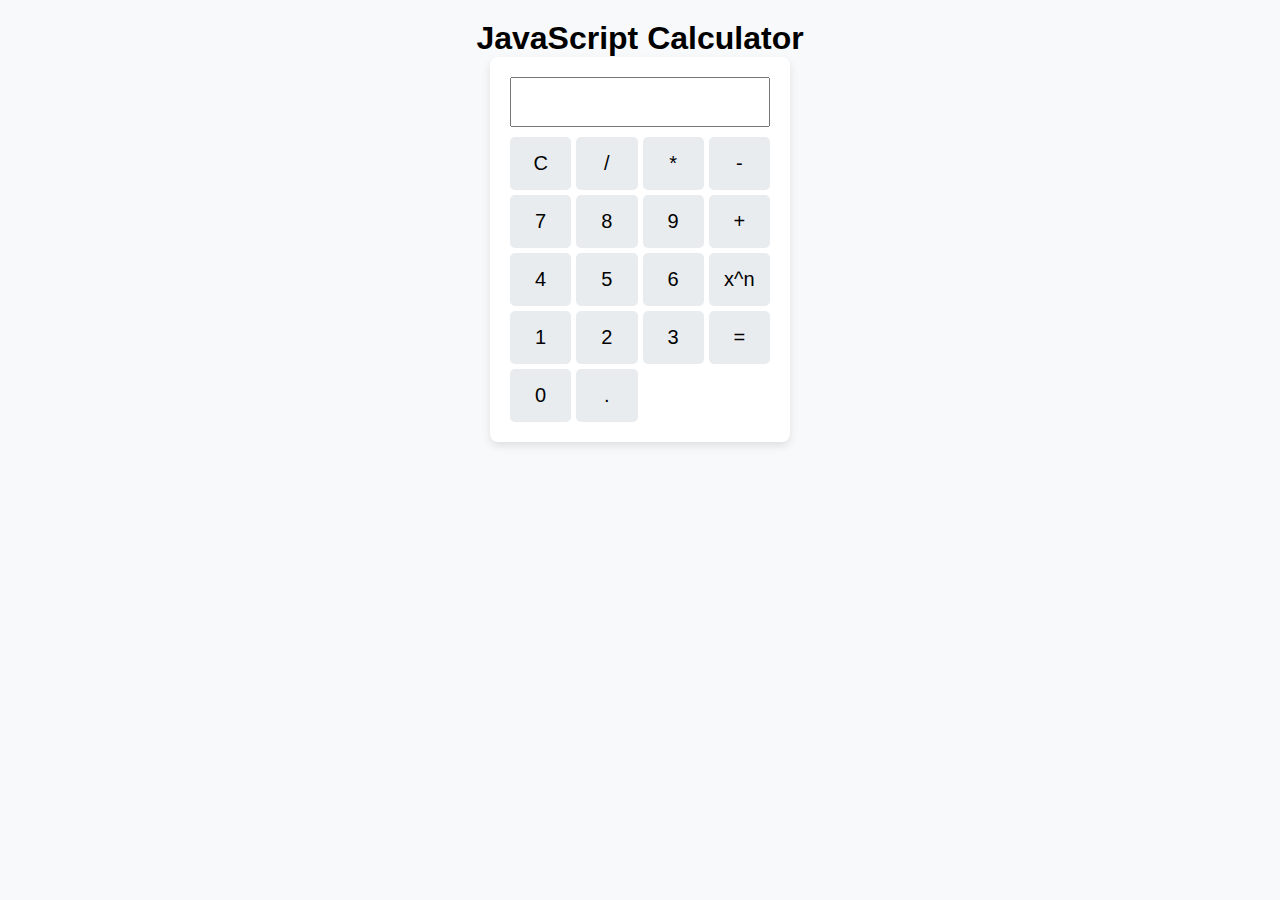
<file: hax/solution/index.html>
<!DOCTYPE html>
<html lang="en">

<head>
    <meta charset="UTF-8">
    <meta name="viewport" content="width=device-width, initial-scale=1.0">
    <title>JavaScript Calculator</title>
    <link rel="stylesheet" href="style.css">
</head>

<body>

    <h1>JavaScript Calculator</h1>

    <div class="calculator">
        <input id="display" type="text" readonly>

        <div class="buttons">
            <button onclick="clearDisplay()">C</button>
            <button onclick="appendToDisplay('/')">/</button>
            <button onclick="appendToDisplay('*')">*</button>
            <button onclick="appendToDisplay('-')">-</button>

            <button onclick="appendToDisplay('7')">7</button>
            <button onclick="appendToDisplay('8')">8</button>
            <button onclick="appendToDisplay('9')">9</button>
            <button onclick="appendToDisplay('+')">+</button>

            <button onclick="appendToDisplay('4')">4</button>
            <button onclick="appendToDisplay('5')">5</button>
            <button onclick="appendToDisplay('6')">6</button>
            <button onclick="usePowerFunction()">x^n</button>

            <button onclick="appendToDisplay('1')">1</button>
            <button onclick="appendToDisplay('2')">2</button>
            <button onclick="appendToDisplay('3')">3</button>
            <button onclick="calculateResult()">=</button>

            <button onclick="appendToDisplay('0')">0</button>
            <button onclick="appendToDisplay('.')">.</button>
        </div>
    </div>

    <script src="script.js"></script>
</body>

</html>
</file>
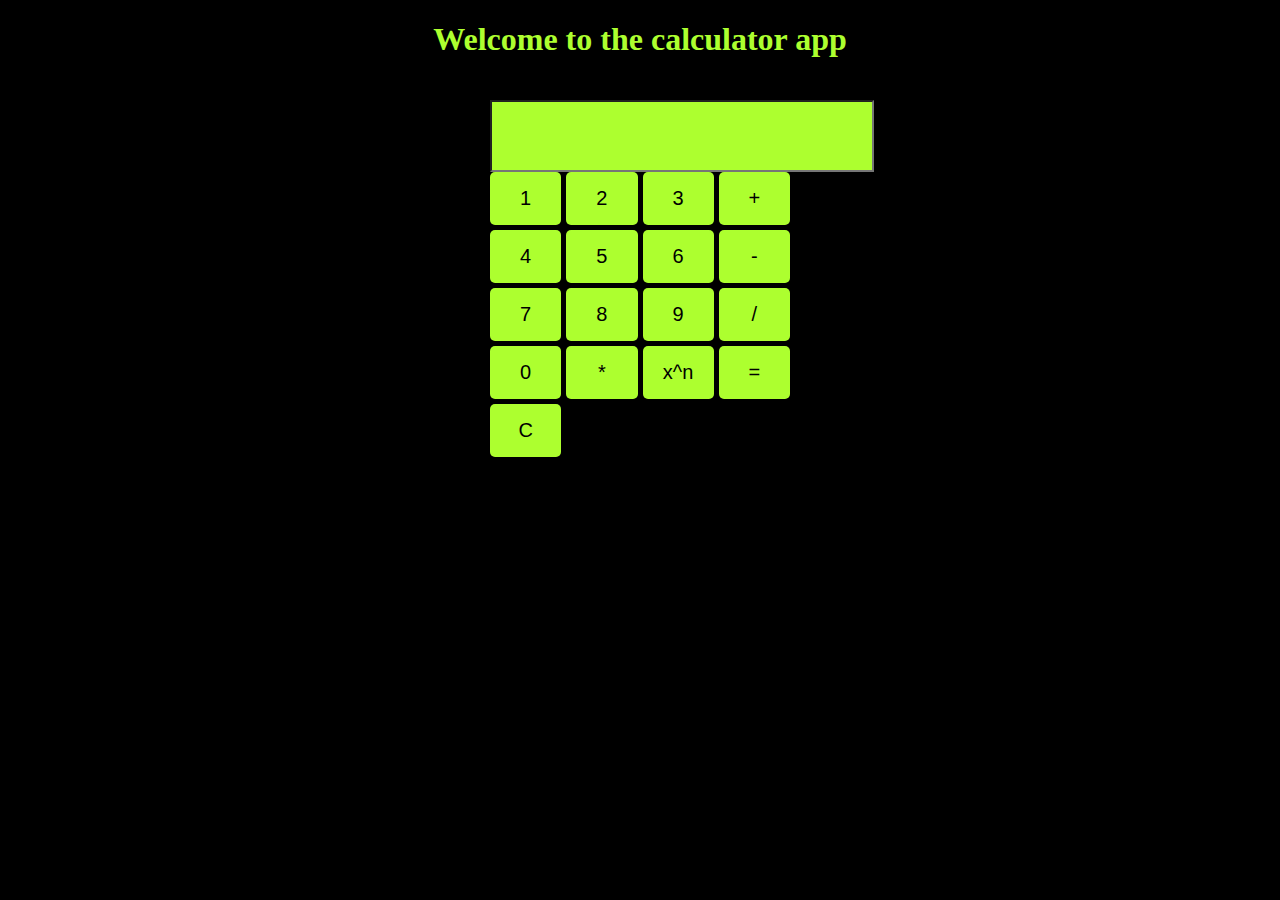
<file: calculator.html>
<!DOCTYPE html>
<html lang="en">

<head>
    <title>Calculator</title>
    <link rel="stylesheet" href="style.css">
    <meta name="viewport" content="width=device-width, initial-scale=1.0">
</head>

<body>

    <h1>Welcome to the calculator app</h1>

    <div class="calculator">
        <input id="display" type="text" readonly>

        <div class="buttons">
            <button onclick="appendToDisplay('1')">1</button>           
            <button onclick="appendToDisplay('2')">2</button>
            <button onclick="appendToDisplay('3')">3</button>
            <button onclick="appendToDisplay('+')">+</button>

            <button onclick="appendToDisplay('4')">4</button>           
            <button onclick="appendToDisplay('5')">5</button>
            <button onclick="appendToDisplay('6')">6</button>
            <button onclick="appendToDisplay('-')">-</button>

            <button onclick="appendToDisplay('7')">7</button>           
            <button onclick="appendToDisplay('8')">8</button>
            <button onclick="appendToDisplay('9')">9</button>
            <button onclick="appendToDisplay('/')">/</button>

            <button onclick="appendToDisplay('0')">0</button>
            <button onclick="appendToDisplay('*')">*</button>
            <button onclick="powerFunction()">x^n</button>
            <button onclick="calculateResult()">=</button>

            <button onclick="clearDisplay()">C</button>

        </div>
    </div>
    <script src="script.js"></script>
</body>
</html>
</file>
<file: style.css>
body{
    background-color: black;
    text-align: center;
}

h1{
    color: greenyellow;
    text-align: center;    
}

.calc{
    margin-left: auto;
    margin-right: auto;
}

input{
    width: 100%;
    padding: 20px 40px;
    background-color: greenyellow;
    font-size: 24px;
    font-weight: bold;
}

.calculator{
    padding: 20px;
    border-radius: 8px;
    box-shadow: 0 4px 8px rgba(0, 0, 0, 0.1);
    width: 300px;
    margin: auto;
}

.buttons{
    display: grid;
    grid-template-columns: repeat(4, 1fr);
    gap: 5px;
    color: greenyellow;
}

button{
    padding: 15px;
    font-size: 20px;
    border: none;
    cursor: pointer;
    background-color: greenyellow;
    border-radius: 5px;    
}

#input-field{
    width: 75%;
}

#cancel{
    width: 25%;
}
</file>
<file: hax/solution/style.css>
/* General Reset */
* {
    margin: 0;
    padding: 0;
    box-sizing: border-box;
}

/* Body Styling */
body {
    font-family: Arial, sans-serif;
    text-align: center;
    background-color: #f8f9fa;
    padding: 20px;
}

/* Calculator Container */
.calculator {
    background: white;
    padding: 20px;
    border-radius: 8px;
    box-shadow: 0 4px 8px rgba(0, 0, 0, 0.1);
    width: 300px;
    margin: auto;
}

/* Display */
#display {
    width: 100%;
    height: 50px;
    font-size: 24px;
    text-align: right;
    margin-bottom: 10px;
    padding: 5px;
}

/* Button Grid */
.buttons {
    display: grid;
    grid-template-columns: repeat(4, 1fr);
    gap: 5px;
}

button {
    padding: 15px;
    font-size: 20px;
    border: none;
    cursor: pointer;
    background-color: #e9ecef;
    border-radius: 5px;
}

button:hover {
    background-color: #d6d6d6;
}
</file>
